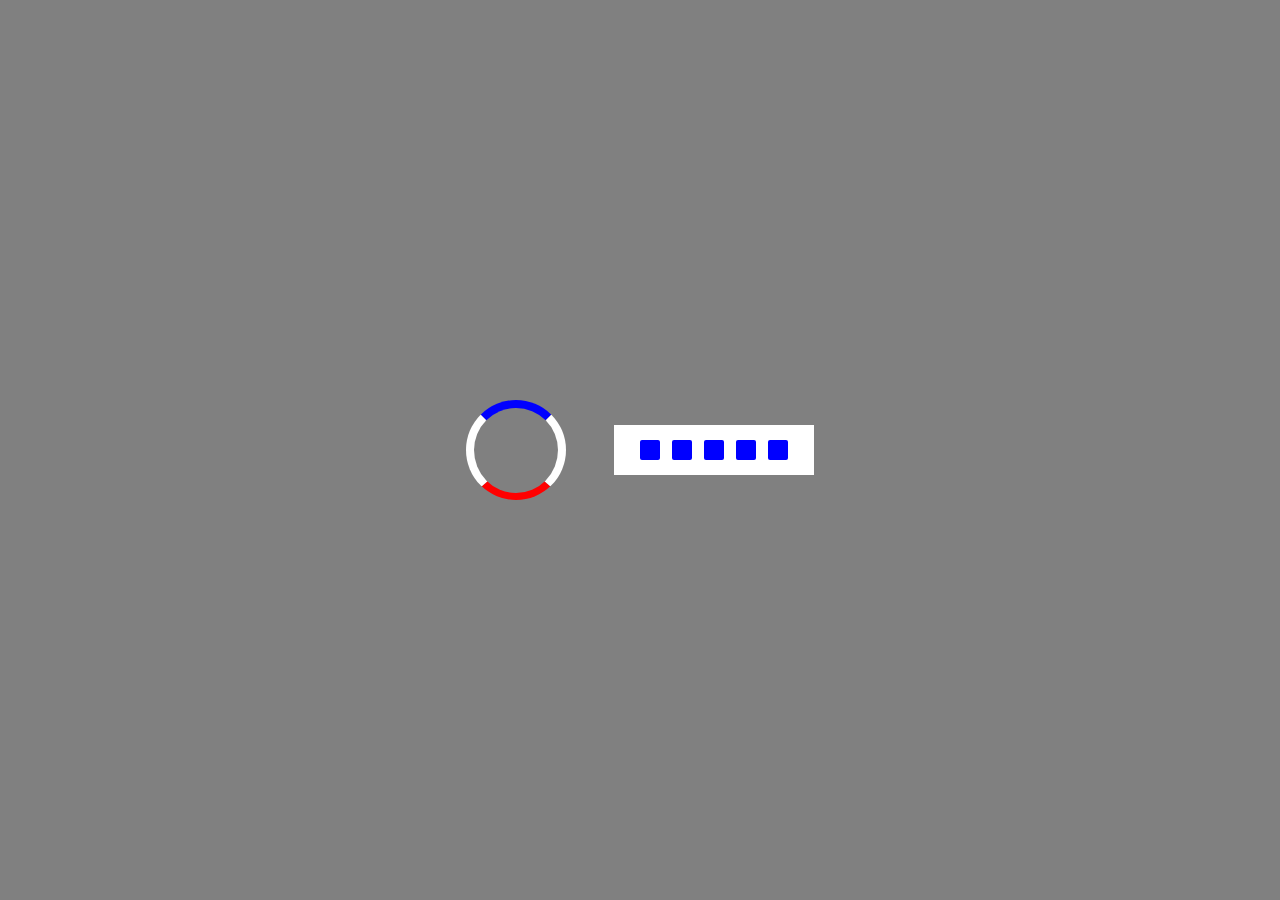
<file: index.html>
<!DOCTYPE html>
<html lang="en">
<head>
    <meta charset="UTF-8">
    <meta name="viewport" content="width=device-width, initial-scale=1.0">
    <title>Loading Animation</title>
    <link rel="stylesheet" href="loading.css">
</head>
<body>
    <div class="circle"></div>
    <div class="box">
        <span></span>
        <span></span>
        <span></span>
        <span></span>
        <span></span>
    </div>
</body>
</html>
</file>
<file: loading.css>
*{
    padding: 0;
    margin: 0;
    box-sizing: border-box;
    font-family: 'Segoe UI', Tahoma, Geneva, Verdana, sans-serif;
}

body{
    display: flex;
    justify-content: center;
    align-items: center;
    gap: 3em;
    height: 100vh;
    background-color: gray;
}

.circle{
    width: 100px;
    height: 100px;
    border: 8px solid white;
    border-radius: 50%;
    border-top: 8px solid blue;
    border-bottom: 7px solid red;
    animation: anim1 infinite 1s;
}

@keyframes anim1{
    0%{
        transform: rotate(0deg);
    }
    100%{
        transform: rotate(360deg);
    }
}

.box{
    width: 200px;
    height: 50px;
    background-color: white;
    display: flex;
    justify-content: space-around;
    align-items: center;
    padding: 2px 20px;
}

.box span{
    width: 20px;
    height: 20px;
    background-color: blue;
    border-radius: 10%;
    animation: anim2 infinite 1s;
}

.box span:nth-child(1){
    animation-delay: 0.2s;
}
.box span:nth-child(2){
    animation-delay: 0.4s;
}
.box span:nth-child(3){
    animation-delay: 0.6s;
}
.box span:nth-child(4){
    animation-delay: 0.8s;
}
.box span:nth-child(5){
    animation-delay: 1.0s;
}

@keyframes anim2{
    100%{
        background-color: lightblue;
    }
}
</file>
